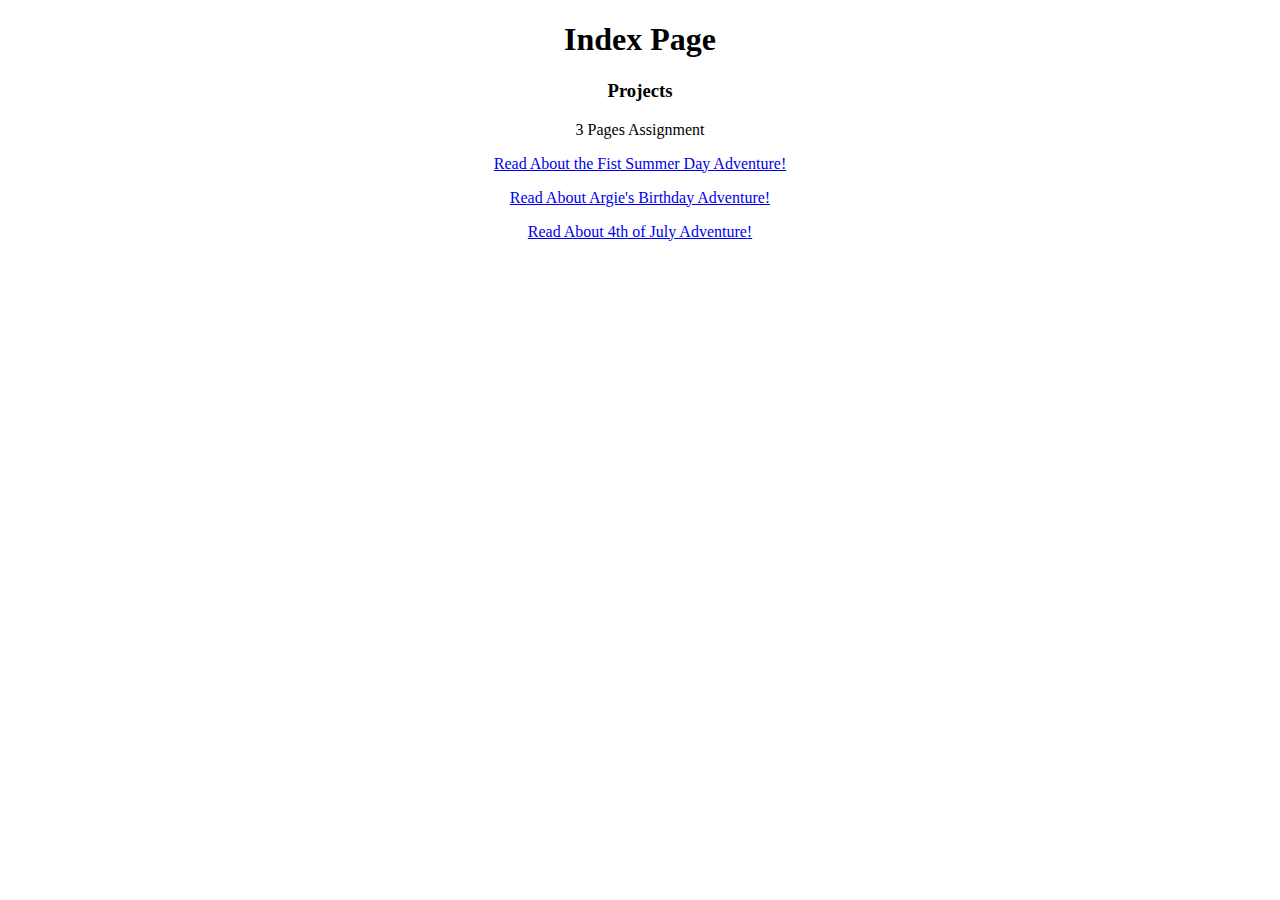
<file: index.html>
<!DOCTYPE html>
<html>
  <head>
    <title>Haylee Garner's Index Page</title>
  </head>
  <body>
      <h1 style="text-align: center;">Index Page</h1>
      <h3 style="text-align: center;">Projects</h3>
        <p style= "text-align: center;">
          3 Pages Assignment
        </p>
        <p style= "text-align: center;">
          <a href="TheFirstSummerDay.html">Read About the Fist Summer Day Adventure!</a>
        </p>
        <p style= "text-align: center;">
          <a href="ArgiesBirthday.html">Read About Argie's Birthday Adventure!</a>
        </p>
        <p style= "text-align: center;">
          <a href="Fireworks.html">Read About 4th of July Adventure!</a>
        </p>
  </body>
</html>
</file>
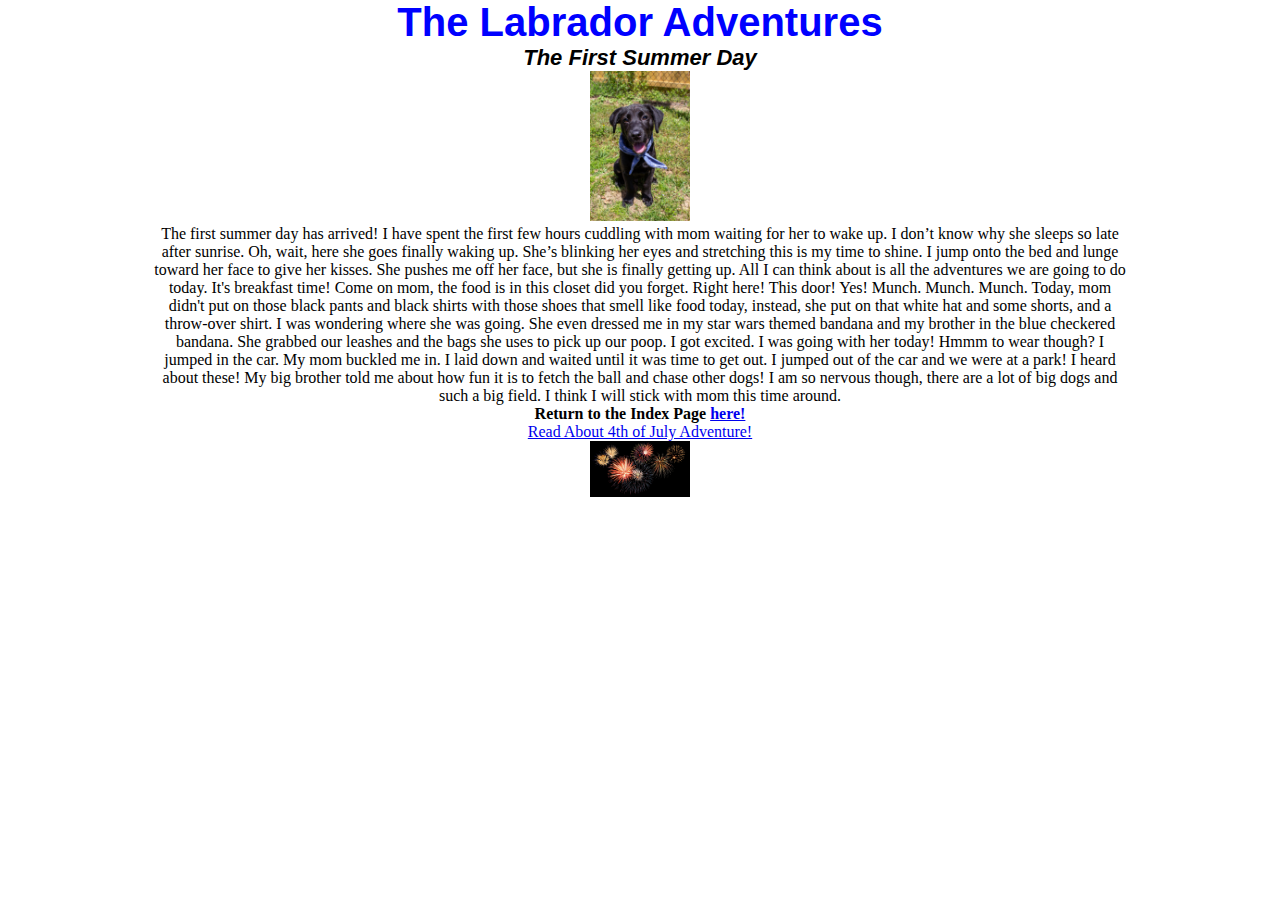
<file: TheFirstSummerDay.html>
<!DOCTYPE html>
<html>
  <head>
    <title>The Labrador Adventures- The First Summer Day</title>
    <meta charset="utf-8">
    <link rel="stylesheet" href="3storyStyle.css">
  </head>
  <body>
      <h1>The Labrador Adventures</h1>
      <h3>The First Summer Day</h3>
      <p style= "text-align:center;">
        <img class="img-rex" src="img/Rex.jpg" alt="My black Labrador">
      </p>
      <p style= "text-align: center;">
        The first summer day has arrived! I have spent the first few hours cuddling with mom waiting for her to wake up. I don’t know why she sleeps so late after sunrise. Oh, wait, here she goes finally waking up. She’s blinking her eyes and stretching this is my time to shine. I jump onto the bed and lunge toward her face to give her kisses.
        She pushes me off her face, but she is finally getting up. All I can think about is all the adventures we are going to do today. It's breakfast time! Come on mom, the food is in this closet did you forget. Right here! This door! Yes! Munch. Munch. Munch.
        Today, mom didn't put on those black pants and black shirts with those shoes that smell like food today, instead, she put on that white hat and some shorts, and a throw-over shirt. I was wondering where she was going. She even dressed me in my star wars themed bandana and my brother in the blue checkered bandana. She grabbed our leashes and the bags she uses to pick up our poop. I got excited. I was going with her today! Hmmm to wear though?
        I jumped in the car. My mom buckled me in. I laid down and waited until it was time to get out. I jumped out of the car and we were at a park! I heard about these! My big brother told me about how fun it is to fetch the ball and chase other dogs! I am so nervous though, there are a lot of big dogs and such a big field. I think I will stick with mom this time around.
      </p>
      <h4 style= "text-align: center;">
        Return to the Index Page <a href="index.html">here!</a>
      </h4>  
      <p style= "text-align: center;">
        <a href="Fireworks.html">Read About 4th of July Adventure!</a>
      </p>
      <p style= "text-align:center;">
        <img class="img-Fireworks" src="img/Fireworks.jpg" alt="Fireworks">
      </p>
  </body>
</html>
</file>
<file: 3storyStyle.css>
*{
  margin: 0;
  padding: 0;
}

.img-rex {
  width: 100px;
}

h1 {
  font-family: "arial", "times new roman";
  font-size: 40px;
  font-weight: bolder;
  text-align: center;
  color: blue;
}

h3 {
  font-family: "arial", "times new roman";
  font-style: italic;
  font-size: 22px;
  font-weight: bold;
  text-align: center;
}

p{
  margin-right: 150px;
  margin-left: 150px;
}

.img-Fireworks {
  width: 100px;
}

.img-Birthday {
  Width: 300px
}
</file>
